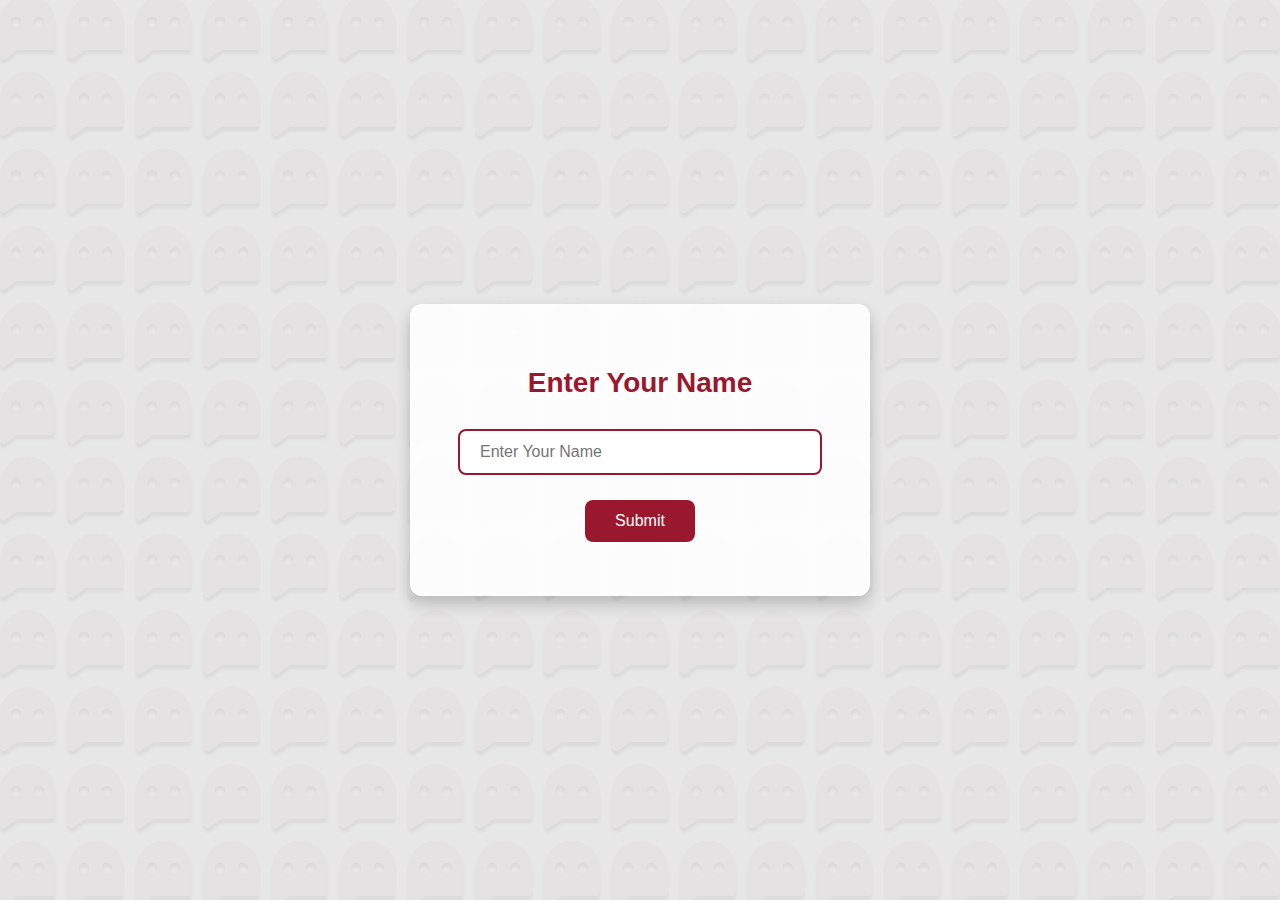
<file: templates/student_id.html>
<!DOCTYPE html>
<html lang="en">
  <head>
    <meta charset="UTF-8" />
    <title>Student Login</title>
    <style>
      /* Background Styling */
      body {
        display: flex;
        justify-content: center;
        align-items: center;
        height: 100vh;
        margin: 0;
        font-family: "Arial", sans-serif;
        background-color: #e7e7e7;
        background-image: url("/static/mdv.svg"); /* Your background image */
        background-size: cover;
        background-position: center;
        background-repeat: no-repeat;
        background-attachment: fixed;
      }

      /* Container Styling */
      .container {
        background-color: rgba(255, 255, 255, 0.9);
        padding: 40px 30px;
        border-radius: 12px;
        box-shadow: 0 8px 16px rgba(0, 0, 0, 0.2);
        text-align: center;
        max-width: 400px;
        width: 90%;
      }

      .container h2 {
        color: #9a182d;
        margin-bottom: 20px;
        font-size: 28px;
      }

      /* Input Styling */
      input {
        padding: 12px 20px;
        margin: 10px 0;
        width: 80%;
        font-size: 16px;
        border: 2px solid #9a182d;
        border-radius: 8px;
        outline: none;
        transition: 0.3s ease;
      }

      input:focus {
        border-color: #7a1323;
        box-shadow: 0 0 8px rgba(154, 24, 45, 0.5);
      }

      /* Button Styling */
      button {
        padding: 12px 30px;
        margin-top: 15px;
        font-size: 16px;
        background-color: #9a182d;
        color: white;
        border: none;
        border-radius: 8px;
        cursor: pointer;
        transition: background-color 0.3s ease, transform 0.2s ease;
      }

      button:hover {
        background-color: #7a1323;
        transform: translateY(-2px);
      }

      /* Error Message Styling */
      .error {
        color: red;
        margin-top: 10px;
        font-size: 14px;
      }
    </style>
  </head>

  <body>
    <div class="container">
      <h2>Enter Your Name</h2>
      <input type="text" id="student_name" placeholder="Enter Your Name" />
      <br />
      <button onclick="submitName()">Submit</button>
      <p class="error" id="error-msg"></p>
    </div>

    <script>
      function submitName() {
        const studentName = document
          .getElementById("student_name")
          .value.trim();
        fetch("/enter-name", {
          method: "POST",
          headers: { "Content-Type": "application/json" },
          body: JSON.stringify({ name: studentName }),
        })
          .then((response) => response.json())
          .then((data) => {
            if (data.success) {
              window.location.href = "/chat";
            } else {
              document.getElementById("error-msg").textContent =
                data.error || "Please enter your name.";
            }
          });
      }
    </script>
  </body>
</html>
</file>
